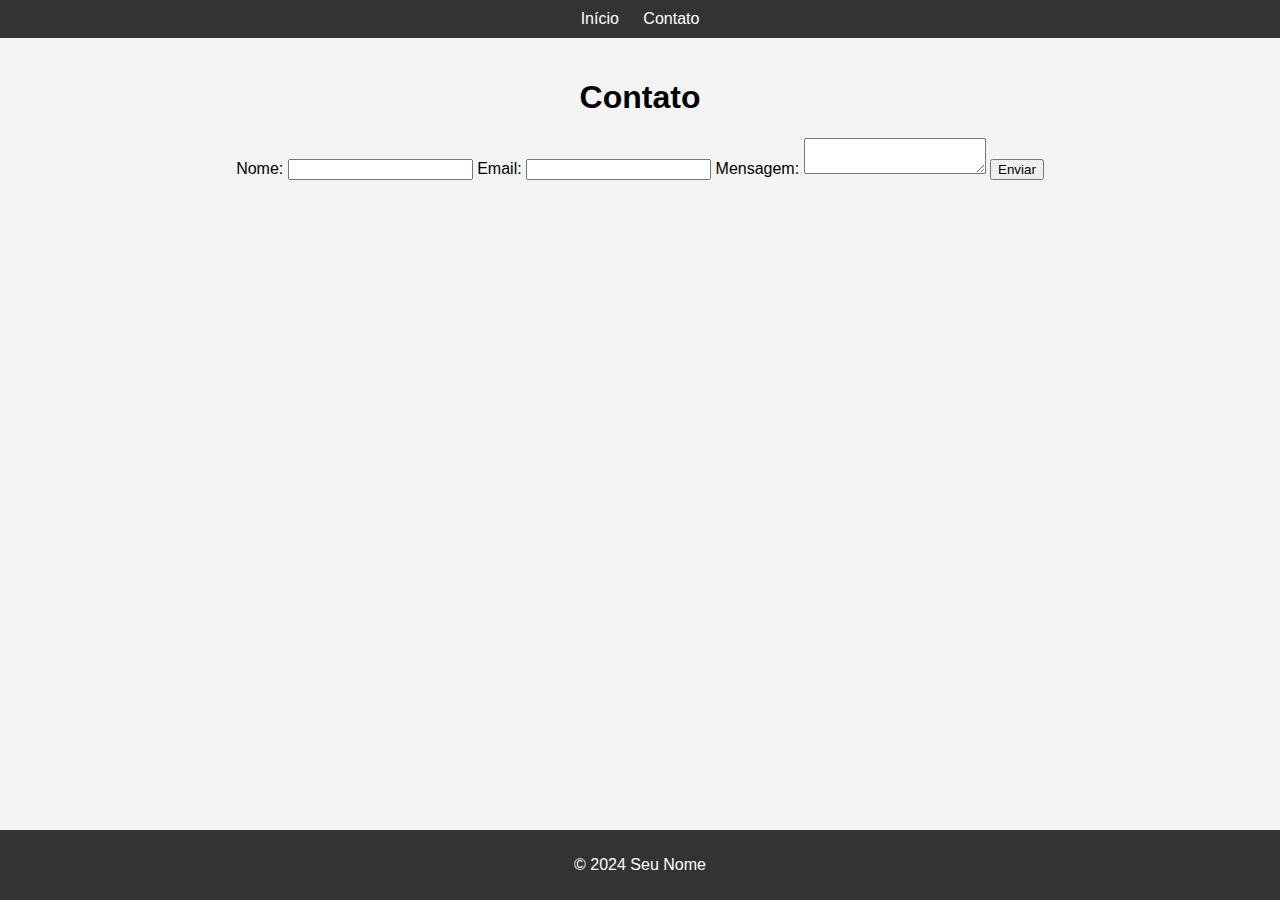
<file: Meu site/contact.html>
<!DOCTYPE html>
<html lang="pt-BR">
<head>
    <meta charset="UTF-8">
    <meta name="viewport" content="width=device-width, initial-scale=1.0">
    <title>Contato</title>
    <link rel="stylesheet" href="styles.css">
</head>
<body>
    <header>
        <nav>
            <ul>
                <li><a href="index.html">Início</a></li>
                <li><a href="contact.html">Contato</a></li>
            </ul>
        </nav>
    </header>
    <main>
        <h1>Contato</h1>
        <form id="contactForm" action="submit_form" method="POST">
            <label for="name">Nome:</label>
            <input type="text" id="name" name="name" required>
            
            <label for="email">Email:</label>
            <input type="email" id="email" name="email" required>
            
            <label for="message">Mensagem:</label>
            <textarea id="message" name="message" required></textarea>
            
            <input type="submit" value="Enviar">
        </form>
    </main>
    <footer>
        <p>&copy; 2024 Seu Nome</p>
    </footer>
    <script src="script.js"></script>
</body>
</html>
</file>
<file: Meu site/styles.css>
body {
    font-family: Arial, sans-serif;
    background-color: #f4f4f4;
    margin: 0;
    padding: 0;
}

header {
    background-color: #333;
    color: white;
    padding: 10px 0;
    text-align: center;
}

nav ul {
    list-style: none;
    padding: 0;
    margin: 0;
}

nav ul li {
    display: inline;
    margin: 0 10px;
}

nav ul li a {
    color: white;
    text-decoration: none;
}

main {
    padding: 20px;
    text-align: center;
}

footer {
    background-color: #333;
    color: white;
    text-align: center;
    padding: 10px 0;
    position: fixed;
    bottom: 0;
    width: 100%;
}

/* Estilos do carrossel */
.swiper-container {
    width: 100%;
    max-width: 600px;
    margin: 20px auto;
}

.swiper-slide img {
    width: 100%;
    height: auto;
}

.swiper-button-next,
.swiper-button-prev {
    color: #333;
}
</file>
